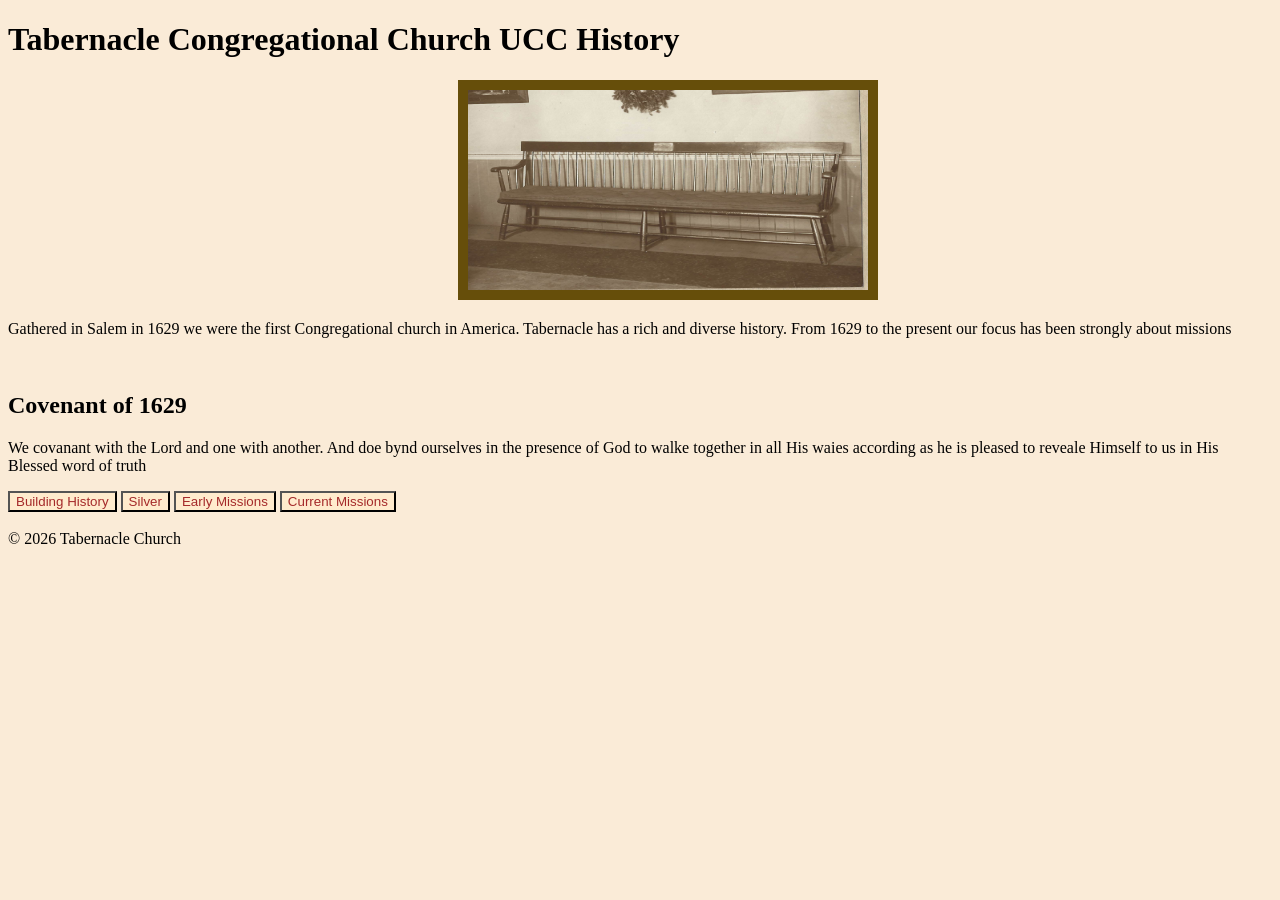
<file: index.html>
<!DOCTYPE html>
<html lang="en">
<head>
  <meta charset="UTF-8">
  <meta name="viewport" content="width=device-width, initial-scale=1.0">
  <title>Tabernacle Church History</title>
  <link rel="stylesheet" href="style.css"/>
</head>
<body>

  <h1>Tabernacle Congregational Church UCC History</h1>
  <img src="./assets/images/bench1.jpg"/>
  
  
  <p>Gathered in Salem in 1629 we were the first Congregational church in America. Tabernacle has a rich and diverse history. From 1629 to the present our focus has been strongly about missions</p>
  <br/>
  <h2>Covenant of 1629</h2>
  <p>We covanant with the Lord and one with another. And doe bynd ourselves in the presence of God to walke together in all His waies according as he is pleased to reveale Himself to us in His Blessed word of truth</p>

 <button ><a href="./public/structure.html">Building History</a></button> 

<button><a  href="./public/silver.html">Silver</a></button>

 <button><a href="./public/earlymissions.html">Early Missions</a></button>

  <button><a href="./public/currentmissions.html">Current Missions</a></button>
  <br/>
  <br/>
  <footer>&copy; 2026 Tabernacle Church</footer>
</body>
</html>
</file>
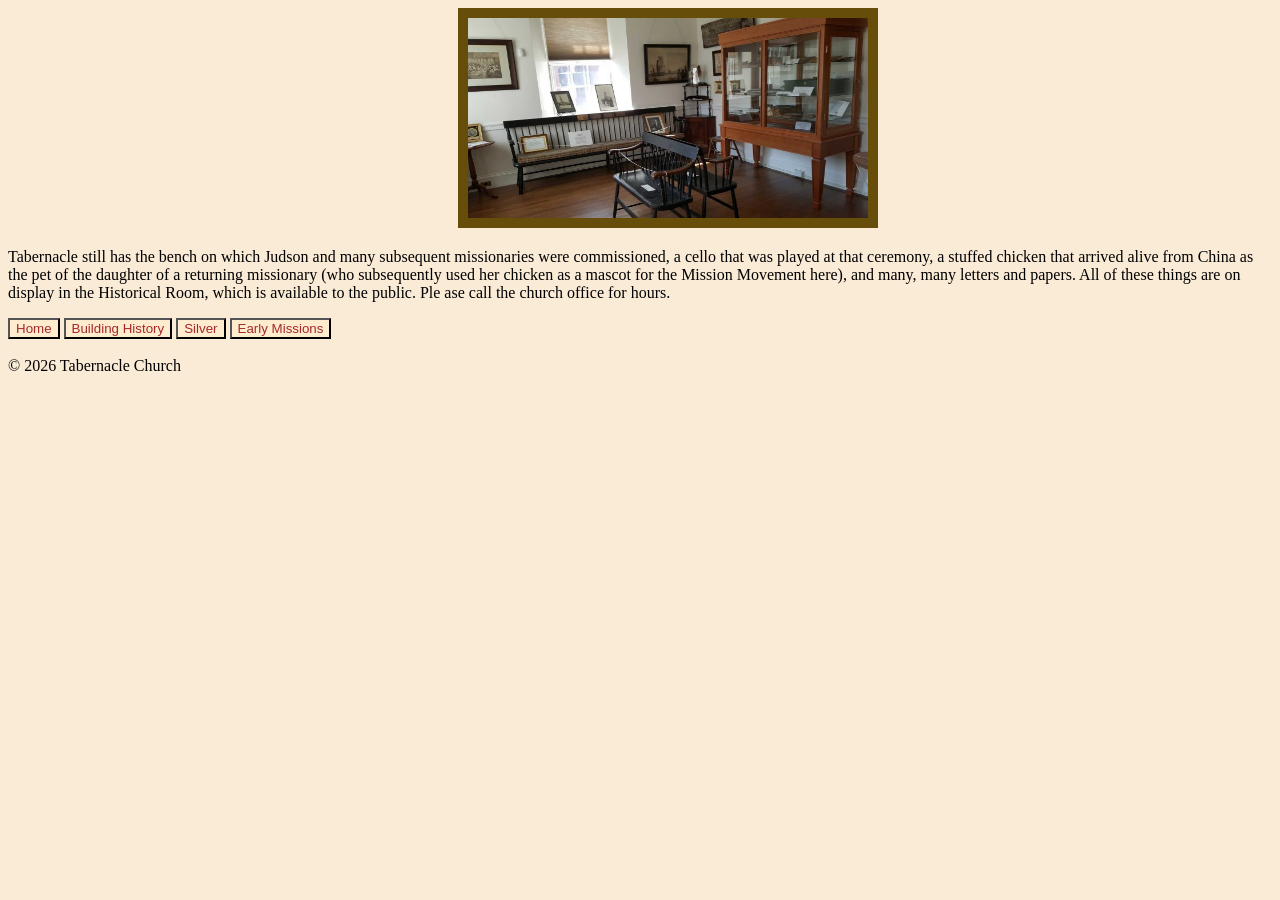
<file: public/currentmissions.html>
<!DOCTYPE html>
<html lang="en">
<head>
  <meta charset="UTF-8">
  <meta name="viewport" content="width=device-width, initial-scale=1.0">
  <title>Current Missions</title>
  <link rel="stylesheet" href="../style.css"/>
</head>
<body>
  <img src="../assets/images/historical-room.jpg" alt="a room with furniture"/>
 <p>Tabernacle still has the bench on which Judson and many subsequent missionaries were commissioned, a cello that was played at that ceremony, a stuffed chicken that arrived alive from China as the pet of the daughter of a returning missionary (who subsequently used her chicken as a mascot for the Mission Movement here), and many, many letters and papers. All of these things are on display in the Historical Room, which is available to the public. Ple ase call the church office for hours.</p>

 <button ><a href="/index.html">Home</a></button>

  <button ><a href="/public/structure.html">Building History</a></button> 

<button><a  href="/public/silver.html">Silver</a></button>

 <button><a href="/public/earlymissions.html">Early Missions</a></button>
<br/>
<br/>
 <footer>&copy; 2026 Tabernacle Church</footer>
</body>
</html>
</file>
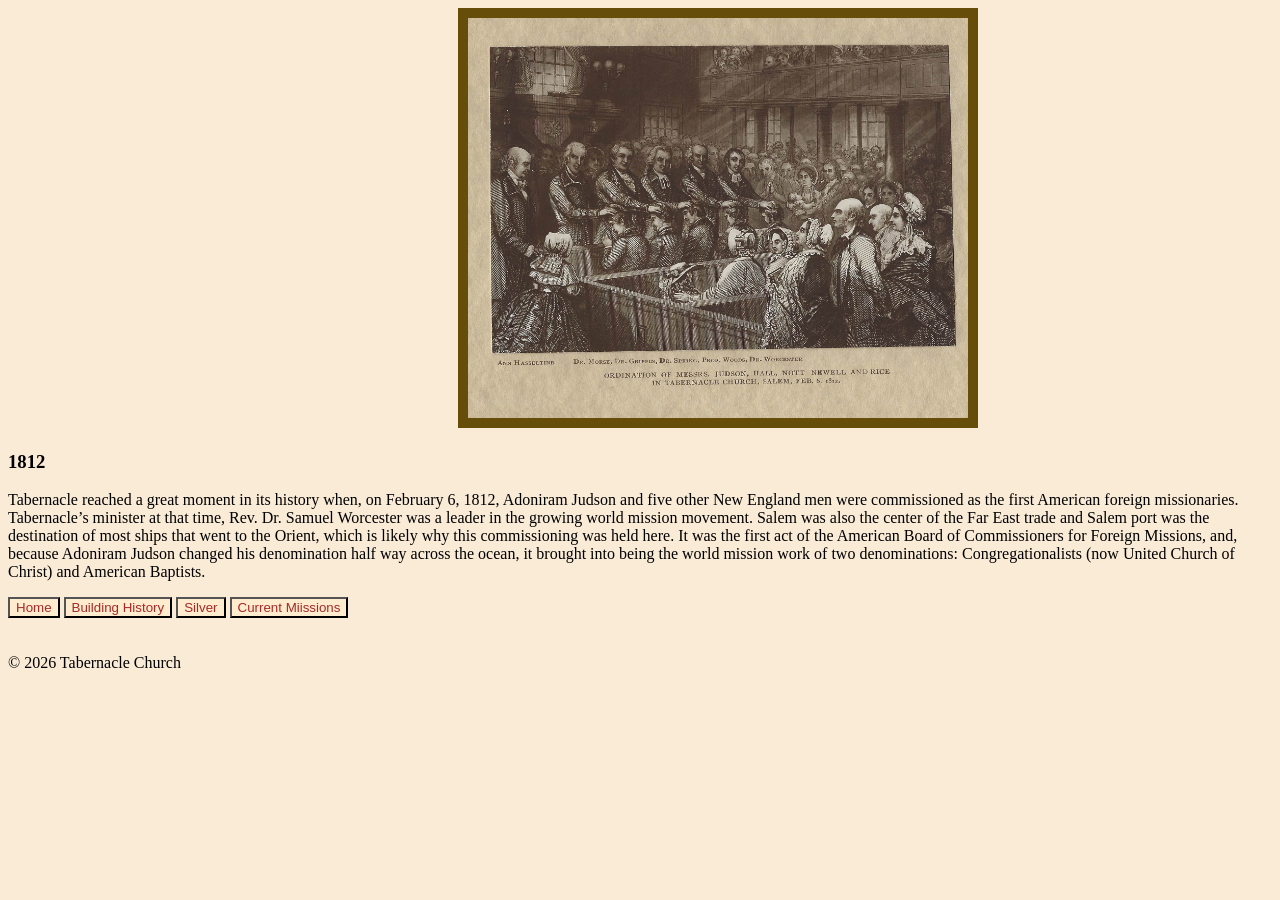
<file: public/earlymissions.html>
<!DOCTYPE html>
<html lang="en">
<head>
  <meta charset="UTF-8">
  <meta name="viewport" content="width=device-width, initial-scale=1.0">
  <title>Early Missaions</title>
  <link rel="stylesheet" href="../style.css"/>
</head>
<body>
  <img class="early" src="../assets/images/ordan1812edit.jpg" alt="people on a bench"/>

  <h3>1812</h3>
    <p>Tabernacle reached a great moment in its history when, on February 6, 1812, Adoniram Judson and five other New England men were commissioned as the first American foreign missionaries. Tabernacle’s minister at that time, Rev. Dr. Samuel Worcester was a leader in the growing world mission movement. Salem was also the center of the Far East trade and Salem port was the destination of most ships that went to the Orient, which is likely why this commissioning was held here. It was the first act of the American Board of Commissioners for Foreign Missions, and, because Adoniram Judson changed his denomination half way across the ocean, it brought into being the world mission work of two denominations: Congregationalists (now United Church of Christ) and American Baptists.</p>

 <button> <a href="/index.html">Home</a></button>

 <button ><a href="/public/structure.html">Building History</a></button> 

  
  <button><a href="/public/silver.html">Silver</a></button>
 
<button><a href="/public/currentmissions.html">Current Miissions</a></button>
<br/>
<br/>
<br/>
<footer>&copy; 2026 Tabernacle Church</footer>
</body>
</html>
</file>
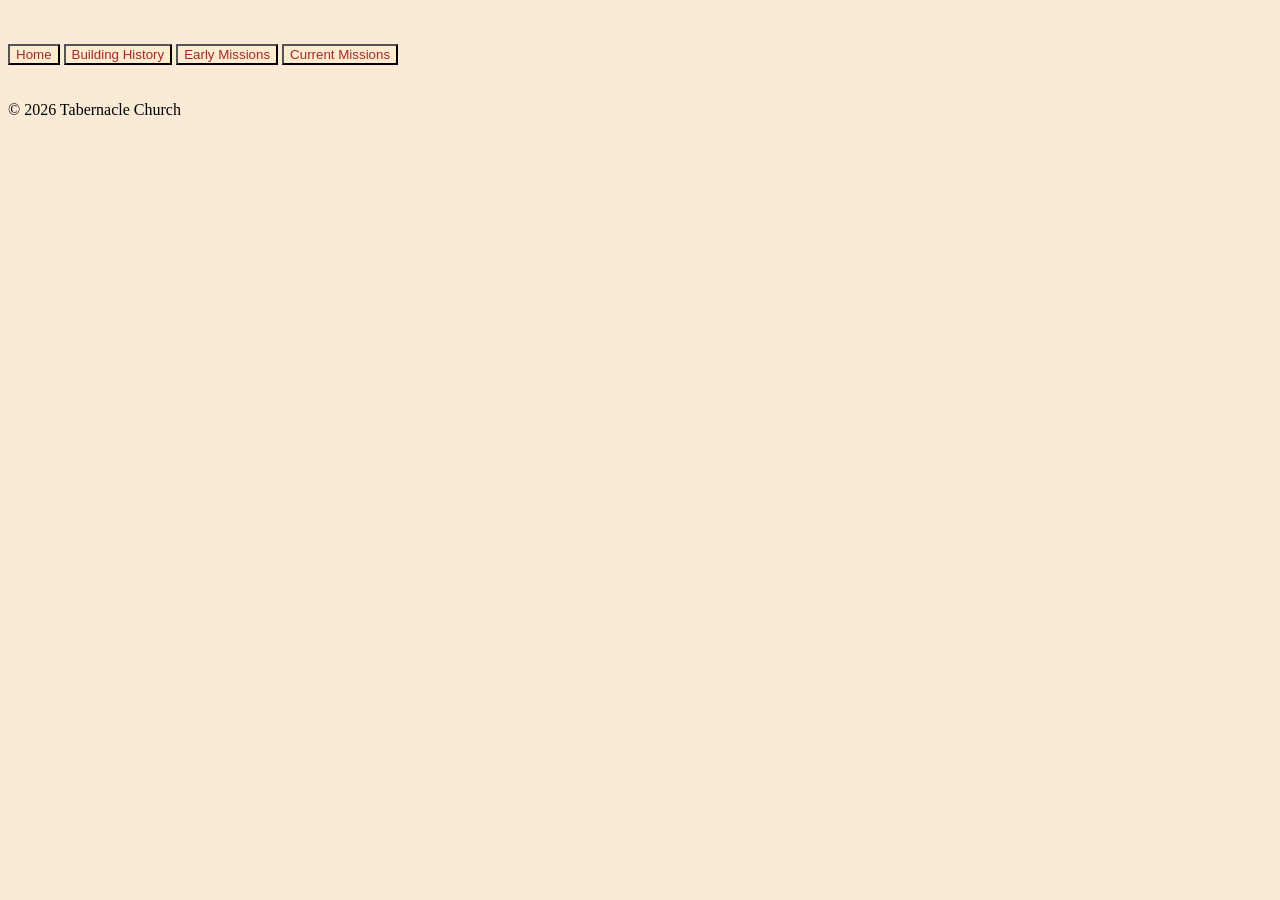
<file: public/silver.html>
<!DOCTYPE html>
<html lang="en">
<head>
  <meta charset="UTF-8">
  <meta name="viewport" content="width=device-width, initial-scale=1.0">
  <title>Chruch Silver</title>
  <link rel="stylesheet" href="../style.css"/>
</head>
<body>
  <br/>
  <br/>

  <button><a href="/index.html">Home</a></button> 
  <button><a href="/public/structure.html">Building History</a></button>
   <button><a href="/public/earlymissions.html">Early Missions</a></button>
  <button><a href="/public/currentmissions.html">Current Missions</a></button>
 
<br/>
<br/>
<br/>
  <footer>&copy; 2026 Tabernacle Church</footer>
</body>
</html>
</file>
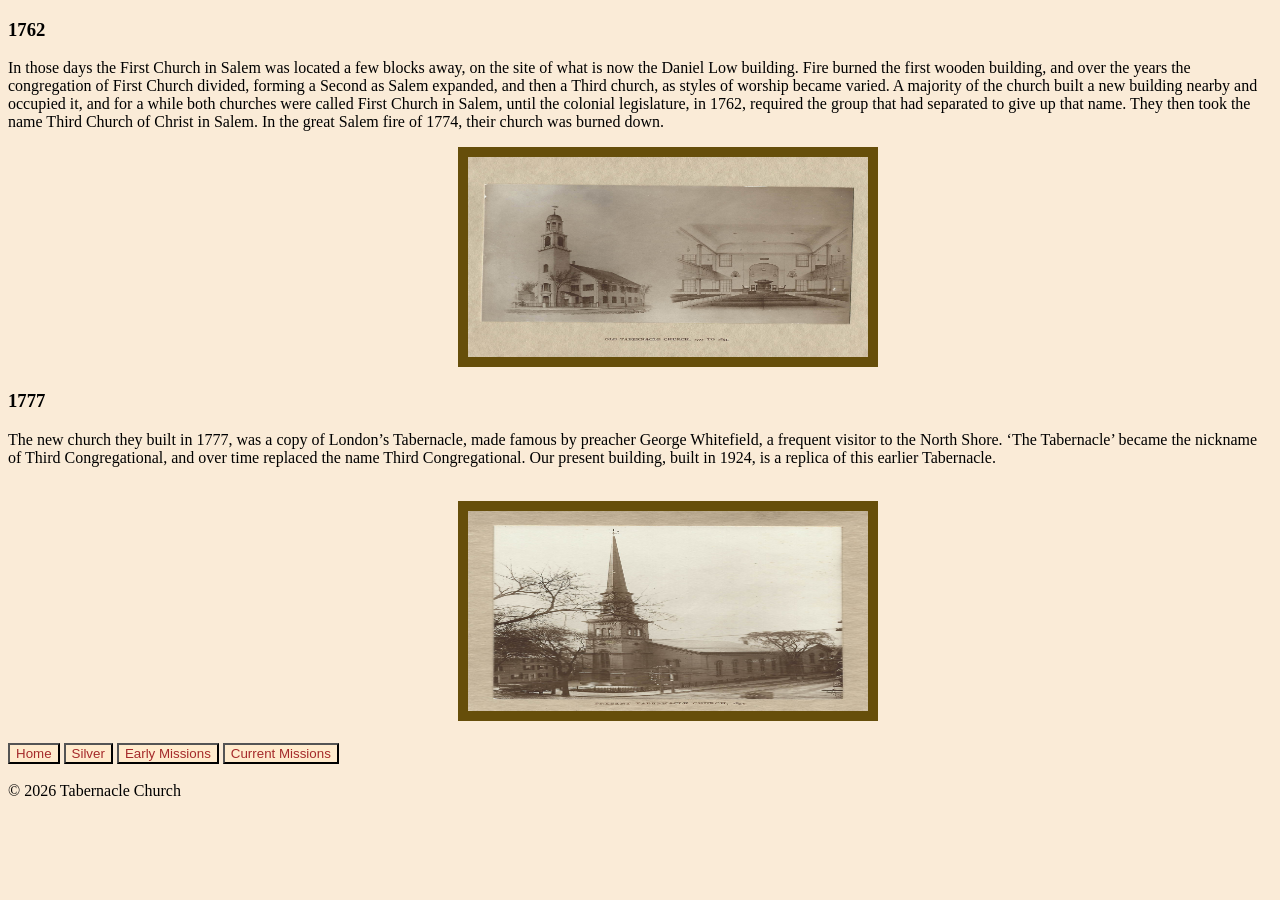
<file: public/structure.html>
<!DOCTYPE html>
<html lang="en">
<head>
  <meta charset="UTF-8">
  <meta name="viewport" content="width=device-width, initial-scale=1.0">
  <title>History of the Building</title>
  <link rel="stylesheet" href="../style.css"/>
</head>
<body>
  <h3>1762
</h3>
<p>In those days the First Church in Salem was located a few blocks away, on the site of what is now the Daniel Low building. Fire burned the first wooden building, and over the years the congregation of First Church divided, forming a Second as Salem expanded, and then a Third church, as styles of worship became varied. A majority of the church built a new building nearby and occupied it, and for a while both churches were called First Church in Salem, until the colonial legislature, in 1762, required the group that had separated to give up that name. They then took the name Third Church of Christ in Salem. In the great Salem fire of 1774, their church was burned down.</p>
  <img src="../assets/images/church1777edit.jpg" alt="A Church"/>
  <h3>1777</h3>
  <p>The new church they built in 1777, was a copy of London’s Tabernacle, made famous by preacher George Whitefield, a frequent visitor to the North Shore. ‘The Tabernacle’ became the nickname of Third Congregational, and over time replaced the name Third Congregational. Our present building, built in 1924, is a replica of this earlier Tabernacle.</p>
  <br/>
  <img src="../assets/images/church1854edit.jpg" alt="a church"/>
<br/>
<br/>
 <button><a href="/index.html">Home</a></button> 

<button><a  href="/public/silver.html">Silver</a></button>

  <button><a href="/public/earlymissions.html">Early Missions</a></button>
  
  <button><a href="/public/currentmissions.html">Current Missions</a></button>
  <br/>
  <br/>
  <footer>&copy; 2026 Tabernacle Church</footer>
</body>


</p>
</html>
</file>
<file: style.css>
body{
  background-color: antiquewhite;
}

img{
  height: 200px;
  width: 400px;
  border: 10px solid #664e0a;
  margin-left: 450px;
  
}

.early{
  height: 400px;
  width: 500px;
}
button{
  background-color: blanchedalmond;
}
a {
  color:brown;
  text-decoration: none;
}
</file>
